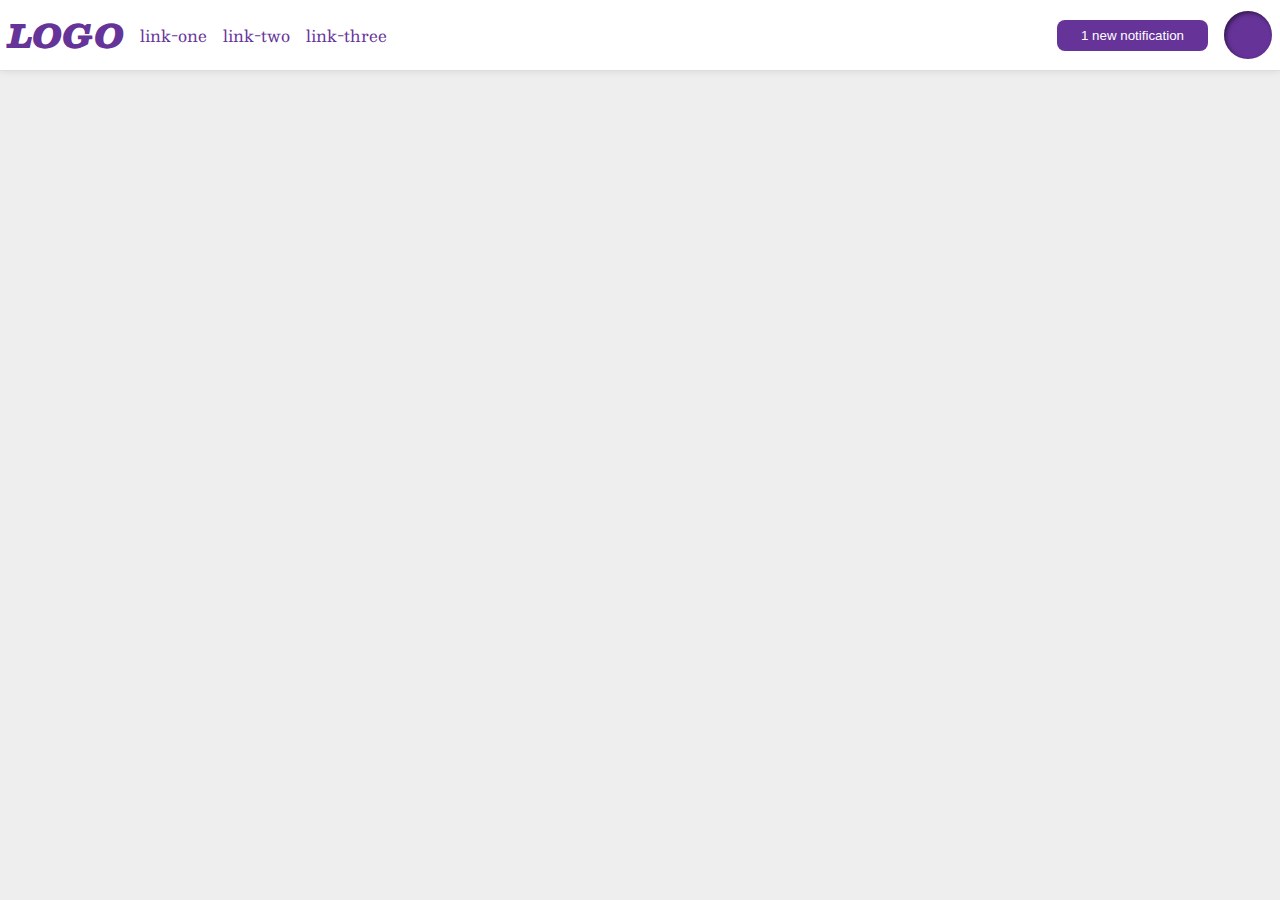
<file: foundations/flex/03-flex-header-2/index.html>
<!DOCTYPE html>
<html lang="en">

<head>
  <meta charset="UTF-8">
  <meta http-equiv="X-UA-Compatible" content="IE=edge">
  <meta name="viewport" content="width=device-width, initial-scale=1.0">
  <title>Flex Header 2</title>
  <link rel="stylesheet" href="style.css">
</head>

<body>
  <div class="header">
    <div class="nav-main">
      <div class="logo">
        LOGO
      </div>
      <ul class="links">
        <li><a href="https://google.com">link-one</a></li>
        <li><a href="https://google.com">link-two</a></li>
        <li><a href="https://google.com">link-three</a></li>
      </ul>
    </div>
    <div class="nav-user">
      <button class="notifications">
        1 new notification
      </button>
      <div class="profile-image"></div>
    </div>
  </div>
</body>

</html>
</file>
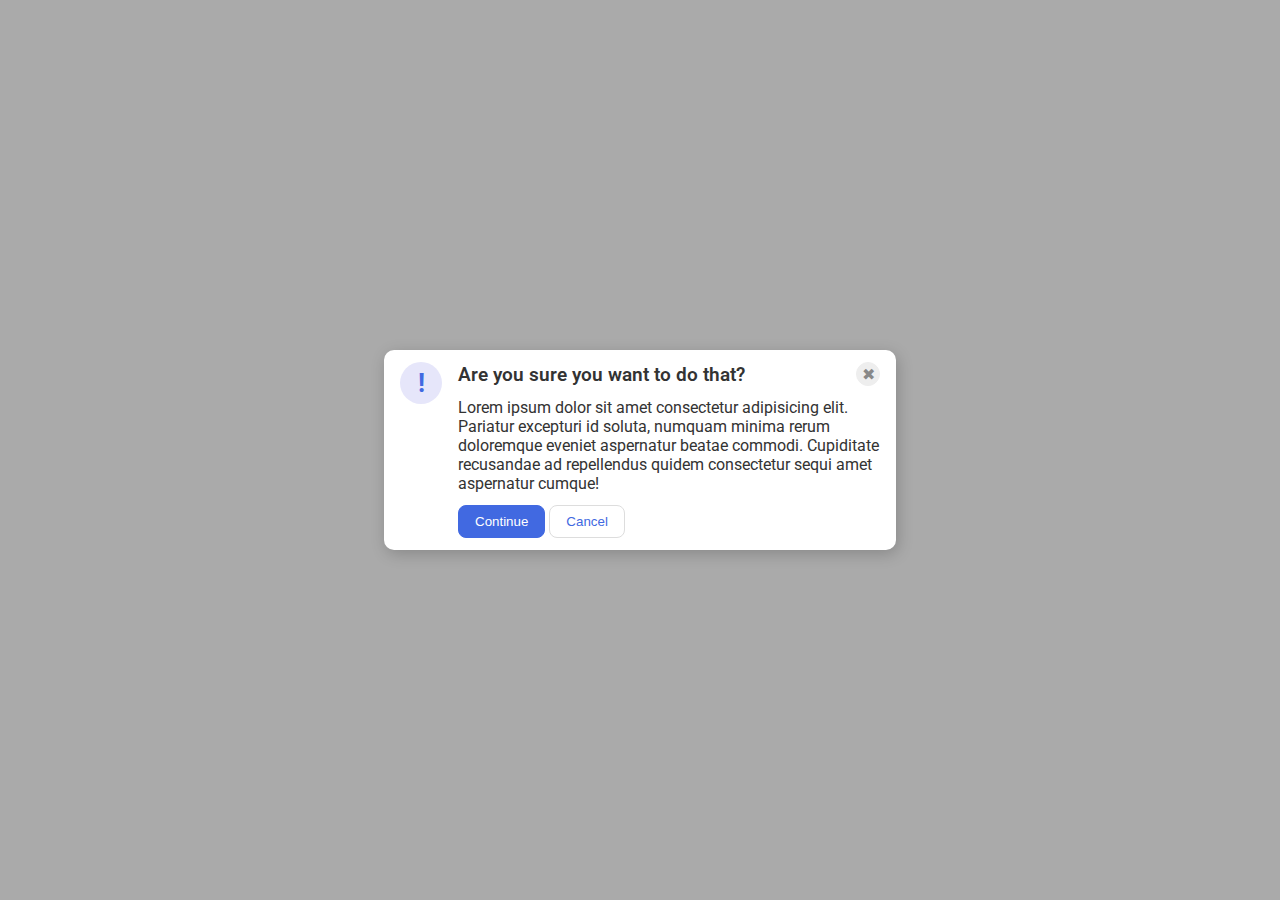
<file: foundations/flex/05-flex-modal/index.html>
<!DOCTYPE html>
<html lang="en">
  <head>
    <meta charset="UTF-8">
    <meta http-equiv="X-UA-Compatible" content="IE=edge">
    <meta name="viewport" content="width=device-width, initial-scale=1.0">
    <link rel="stylesheet" href="style.css">
    <title>Modal</title>
  </head>
  <body>
    <div class="modal">
      <div class="icon">!</div>
      <div class="content">
        <div class="header">
          <div class="title">Are you sure you want to do that?</div>
          <button class="close-button">✖</button>
        </div>
        <div class="text">Lorem ipsum dolor sit amet consectetur adipisicing elit. Pariatur excepturi id soluta, numquam minima rerum doloremque eveniet aspernatur beatae commodi. Cupiditate recusandae ad repellendus quidem consectetur sequi amet aspernatur cumque!</div>
        <div>
          <button class="continue">Continue</button>
          <button class="cancel">Cancel</button>
        </div>
      </div>
    </div>
  </body>
</html>
</file>
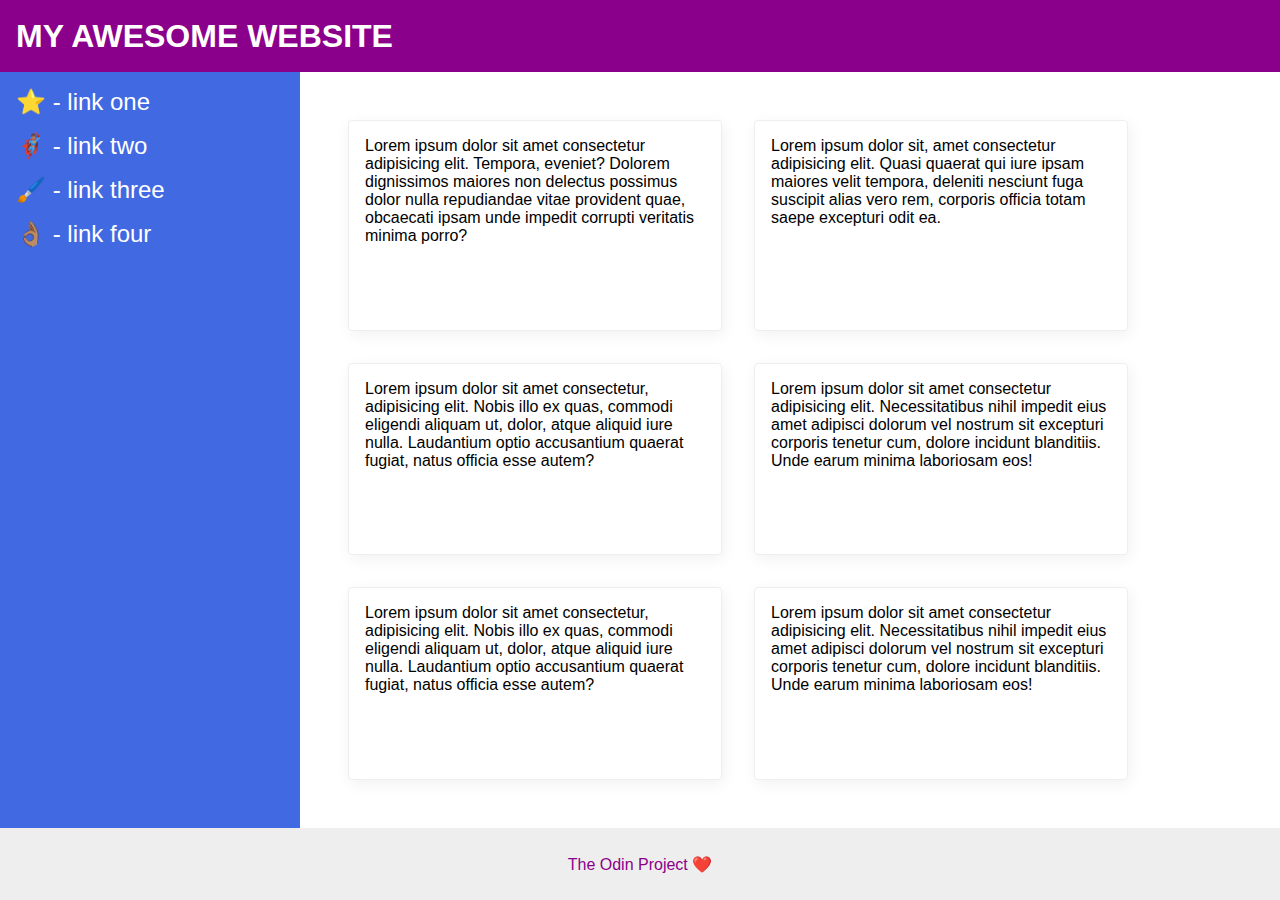
<file: foundations/flex/07-flex-layout-2/index.html>
<!DOCTYPE html>
<html lang="en">

<head>
  <meta charset="UTF-8">
  <meta http-equiv="X-UA-Compatible" content="IE=edge">
  <meta name="viewport" content="width=device-width, initial-scale=1.0">
  <title>The Holy Grail</title>
  <link rel="stylesheet" href="style.css">
</head>

<body>
  <div class="header">
    MY AWESOME WEBSITE
  </div>

  <main>
    <div class="sidebar">
      <ul>
        <li><a href="#">⭐ - link one</a></li>
        <li><a href="#">🦸🏽‍♂️ - link two</a></li>
        <li><a href="#">🖌️ - link three</a></li>
        <li><a href="#">👌🏽 - link four</a></li>
      </ul>
    </div>

    <section class="card-wrapper">
      <div class="card">Lorem ipsum dolor sit amet consectetur adipisicing elit. Tempora, eveniet? Dolorem dignissimos
        maiores non delectus possimus dolor nulla repudiandae vitae provident quae, obcaecati ipsam unde impedit
        corrupti
        veritatis minima porro?</div>
      <div class="card">Lorem ipsum dolor sit, amet consectetur adipisicing elit. Quasi quaerat qui iure ipsam maiores
        velit tempora, deleniti nesciunt fuga suscipit alias vero rem, corporis officia totam saepe excepturi odit ea.
      </div>
      <div class="card">Lorem ipsum dolor sit amet consectetur, adipisicing elit. Nobis illo ex quas, commodi eligendi
        aliquam ut, dolor, atque aliquid iure nulla. Laudantium optio accusantium quaerat fugiat, natus officia esse
        autem?</div>
      <div class="card">Lorem ipsum dolor sit amet consectetur adipisicing elit. Necessitatibus nihil impedit eius amet
        adipisci dolorum vel nostrum sit excepturi corporis tenetur cum, dolore incidunt blanditiis. Unde earum minima
        laboriosam eos!</div>
      <div class="card">Lorem ipsum dolor sit amet consectetur, adipisicing elit. Nobis illo ex quas, commodi eligendi
        aliquam ut, dolor, atque aliquid iure nulla. Laudantium optio accusantium quaerat fugiat, natus officia esse
        autem?</div>
      <div class="card">Lorem ipsum dolor sit amet consectetur adipisicing elit. Necessitatibus nihil impedit eius amet
        adipisci dolorum vel nostrum sit excepturi corporis tenetur cum, dolore incidunt blanditiis. Unde earum minima
        laboriosam eos!</div>
    </section>
  </main>

  <div class="footer">
    The Odin Project ❤️
  </div>
</body>

</html>
</file>
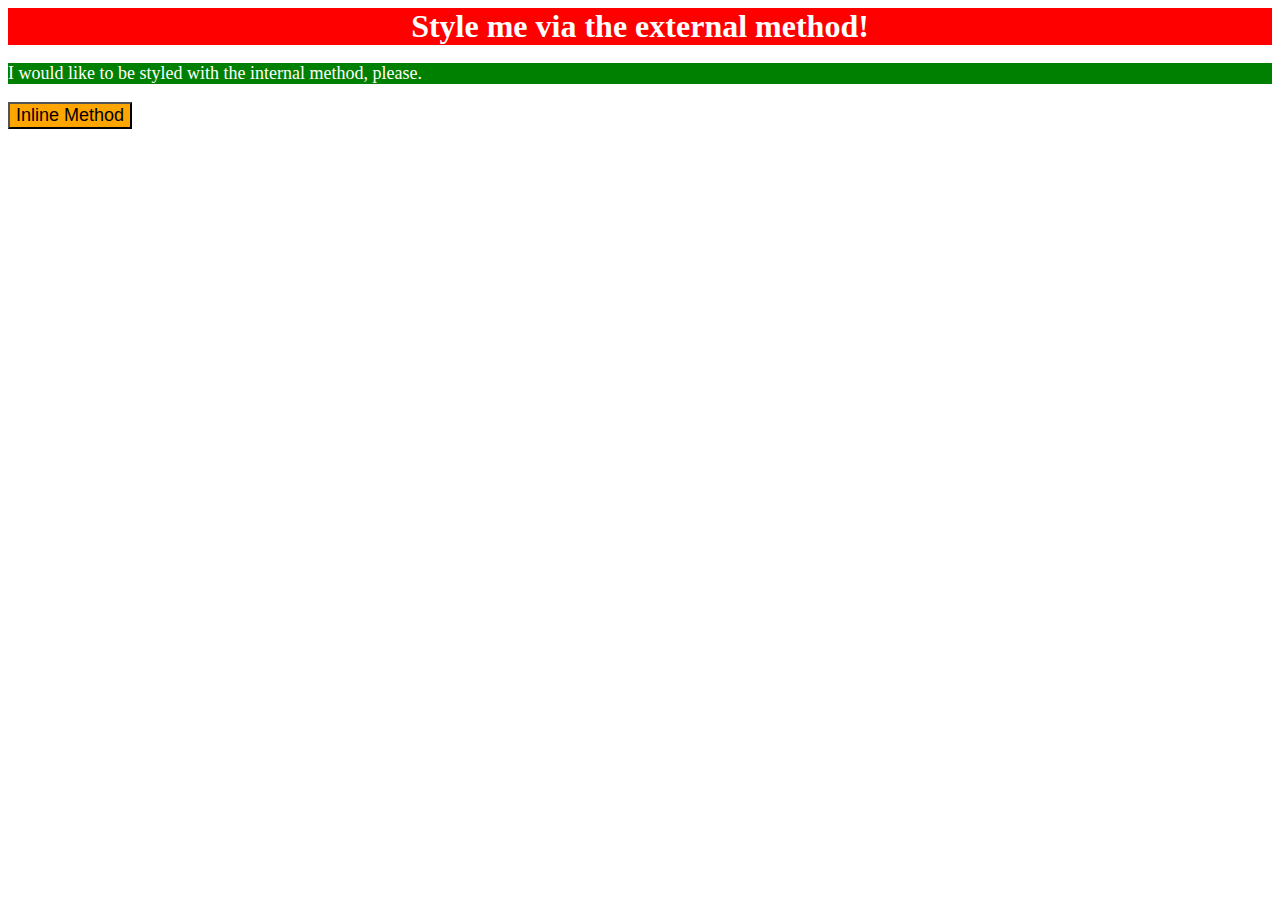
<file: foundations/intro-to-css/01-css-methods/index.html>
<!DOCTYPE html>
<html lang="en">
  <head>
    <meta charset="UTF-8">
    <meta http-equiv="X-UA-Compatible" content="IE=edge">
    <meta name="viewport" content="width=device-width, initial-scale=1.0">
    <link rel="stylesheet" href="./styles.css">
    <title>Methods for Adding CSS</title>

    <style>
      p {
        background-color: green;
        color: white;
        font-size: 18px;
      }
    </style>
  </head>
  <body>
    <div>Style me via the external method!</div>
    <p>I would like to be styled with the internal method, please.</p>
    <button style="background-color: orange; font-size: 18px;">Inline Method</button>
  </body>
</html>
</file>
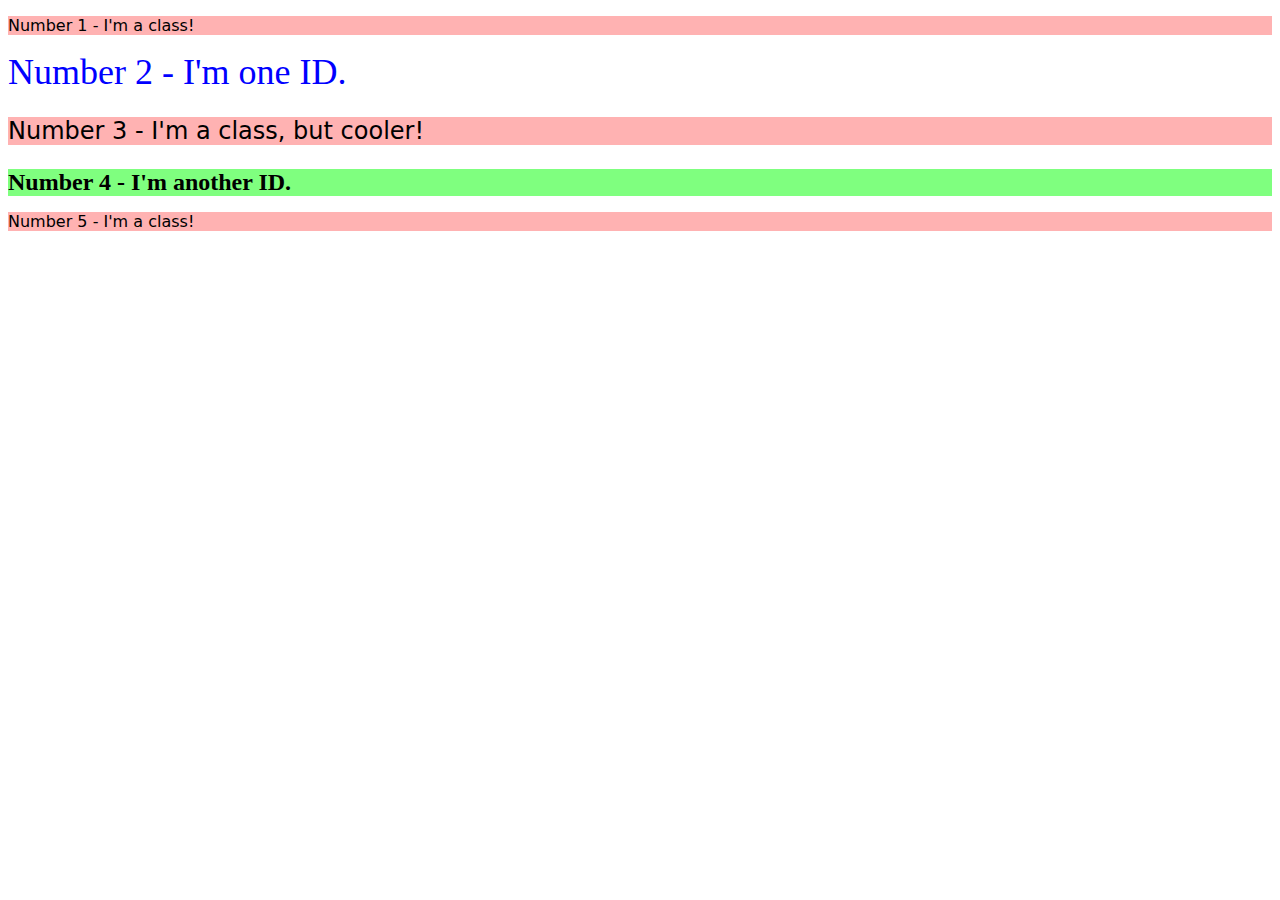
<file: foundations/intro-to-css/02-class-id-selectors/index.html>
<!DOCTYPE html>
<html lang="en">
  <head>
    <meta charset="UTF-8">
    <meta http-equiv="X-UA-Compatible" content="IE=edge">
    <meta name="viewport" content="width=device-width, initial-scale=1.0">
    <title>Class and ID Selectors</title>
    <link rel="stylesheet" href="style.css">
  </head>
  <body>
    <p class="text-md">Number 1 - I'm a class!</p>
    <div id="lineTwo">Number 2 - I'm one ID.</div>
    <p class="text-lg">Number 3 - I'm a class, but cooler!</p>
    <div id="fancyLine">Number 4 - I'm another ID.</div>
    <p class="text-md">Number 5 - I'm a class!</p>
  </body>
</html>
</file>
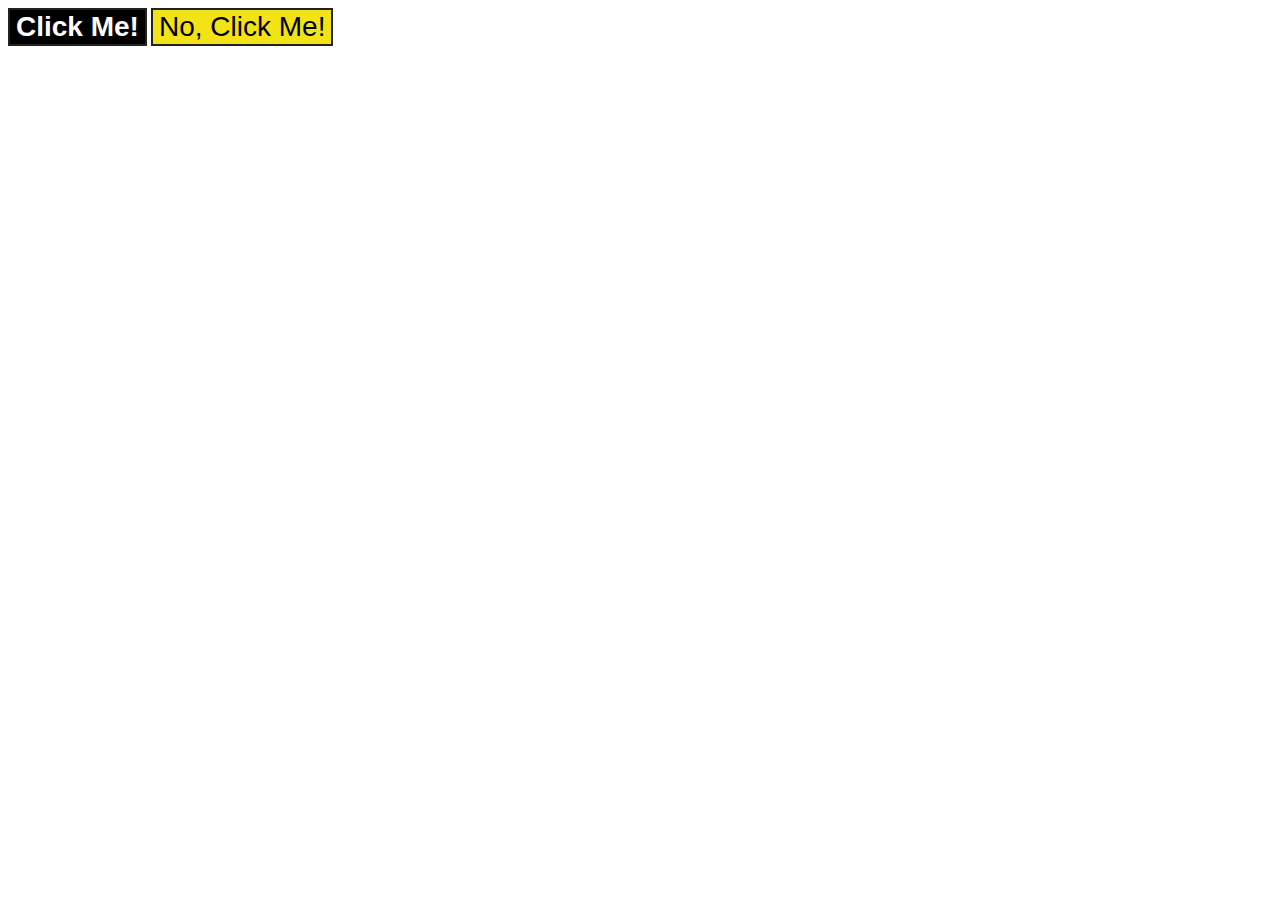
<file: foundations/intro-to-css/03-grouping-selectors/index.html>
<!DOCTYPE html>
<html lang="en">
  <head>
    <meta charset="UTF-8">
    <meta http-equiv="X-UA-Compatible" content="IE=edge">
    <meta name="viewport" content="width=device-width, initial-scale=1.0">
    <title>Grouping Selectors</title>
    <link rel="stylesheet" href="style.css">
  </head>
  <body>
    <button class="primary-btn">Click Me!</button>
    <button class="secondary-btn">No, Click Me!</button>
  </body>
</html>
</file>
<file: foundations/flex/03-flex-header-2/style.css>
/* this is some magical font-importing.  
you'll learn about it later. */
@import url('https://fonts.googleapis.com/css2?family=Besley:ital,wght@0,400;1,900&display=swap');

body {
  margin: 0;
  background: #eee;
  font-family: Besley, serif;
}

.header {
  background: white;
  border-bottom: 1px solid #ddd;
  box-shadow: 0 0 8px rgba(0,0,0,.1);
  display: flex;
  flex-flow: row nowrap;
  justify-content: space-between;
  align-items: center;
  padding: 8px;
}

.nav-main, .nav-user {
  display: flex;
  flex-flow: row nowrap;
  align-items: center;
  gap: 16px;
}

.profile-image {
  background: rebeccapurple;
  box-shadow: inset 2px 2px 4px rgba(0,0,0,.5);
  border-radius: 50%;
  width: 48px;
  height: 48px;
}

.logo {
  color: rebeccapurple;
  font-size: 32px;
  font-weight: 900;
  font-style: italic;
}

button {
  border: none;
  border-radius: 8px;
  background: rebeccapurple;
  color: white;
  padding: 8px 24px;
}

a {
  /* this removes the line under our links */
  text-decoration: none;
  color: rebeccapurple;
}

ul {
  list-style-type: none;
  display: flex;
  gap: 16px;
  margin: 0;
  padding: 0;
}
</file>
<file: foundations/flex/05-flex-modal/style.css>
@import url('https://fonts.googleapis.com/css2?family=Roboto:wght@400;700&display=swap');

html, body {
  height: 100%;
}

body {
  font-family: Roboto, sans-serif;
  margin: 0;
  background: #aaa;
  color: #333;
  /* I'll give you this one for free lol */
  display: flex;
  align-items: center;
  justify-content: center;
}

.modal {
  display: flex;
  gap: 16px;
  padding: 12px 16px;
  background: white;
  width: 480px;
  border-radius: 10px;
  box-shadow: 2px 4px 16px rgba(0,0,0,.2);
}

.content {
  display: flex;
  flex-flow: column nowrap;
  gap: 12px;
}

.header {
  display: flex;
  justify-content: space-between;
  align-items: center;
}

.header .title {
  font-size: 1.2rem;
  font-weight: 600;
}

.header button {
  flex: 0 0 auto;
}

.icon {
  color: royalblue;
  font-size: 26px;
  font-weight: 700;
  background: lavender;
  width: 42px;
  height: 42px;
  border-radius: 50%;
  display: flex;
  flex: 0 0 auto;
  align-items: center;
  justify-content: center;
}

.close-button {
  background: #eee;
  border-radius: 50%;
  color: #888;
  font-weight: 400;
  font-size: 16px;
  height: 24px;
  width: 24px;
  display: flex;
  align-items: center;
  justify-content: center;
  border: 1px solid #eee;
  padding: 0;
}

button {
  cursor: pointer;
  padding: 8px 16px;
  border-radius: 8px;
}

button.continue {
  background: royalblue;
  border: 1px solid royalblue;
  color: white;
}

button.cancel {
  background: white;
  border: 1px solid #ddd;
  color: royalblue;
}
</file>
<file: foundations/flex/07-flex-layout-2/style.css>
body {
  font-family: -apple-system, BlinkMacSystemFont, 'Segoe UI', Roboto, Oxygen, Ubuntu, Cantarell, 'Open Sans', 'Helvetica Neue', sans-serif;
  margin: 0;
  min-height: 100vh;
  display: flex;
  flex-flow: column;
}

main {
  flex: 1;
  display: flex;
  flex-flow: row nowrap;
}

.header {
  height: 72px;
  background: darkmagenta;
  color: white;
  font-size: 32px;
  font-weight: 900;
  display: flex;
  align-items: center;
  padding: 0 16px;
}


.card-wrapper {
  flex: 1;
  display: flex;
  flex-flow: row wrap;
  gap: 32px;
  align-items: stretch;
  align-content: stretch;
  padding: 48px;
}

.card {
  max-width: 340px;
  flex: 1 1 auto;
  padding: 16px;
}

.footer {
  height: 72px;
  background: #eee;
  color: darkmagenta;
  display: flex;
  justify-content: center;
  align-items: center;
}

.sidebar {
  flex: 0 0 auto;
  width: 300px;
  background: royalblue;
  box-sizing: border-box;
}

.sidebar ul {
  list-style: none;
  margin: 0;
  padding: 16px;
  font-size: 24px;
}

.sidebar ul li:not(:last-of-type)  {
  margin-bottom: 16px;
}

a {
  color: white;
  text-decoration: none;
}

.card {
  border: 1px solid #eee;
  box-shadow: 2px 4px 16px rgba(0,0,0,.06);
  border-radius: 4px;
}
</file>
<file: foundations/intro-to-css/01-css-methods/styles.css>
div {
  background-color: red;
  color: white;
  font-size: 32px;
  font-weight: 700;
  text-align: center;
}
</file>
<file: foundations/intro-to-css/02-class-id-selectors/style.css>
p:nth-child(odd) {
  background-color: #ff00004d;
  font-family: "Verdana", "DejaVu Sans", sans-serif;
}

.text-md,
.text-lg {
  font-family: sans-serif;
  color: #000000;
}

.text-md {
  font-size: 1rem;
}

.text-lg {
  font-size: 1.5rem;
}

#lineTwo {
  font-family: serif;
  font-size: 2.25rem;
  color: #0000FF;
}

#fancyLine {
  font-family: serif;
  background-color: #00ff0080;
  font-weight: 700;
  font-size: 1.5rem;
}
</file>
<file: foundations/intro-to-css/03-grouping-selectors/style.css>
.primary-btn,
.secondary-btn {
  font-size: 28px;
  font-family: "Helvetica", "Times New Roman", sans-serif;
  border: 2px solid #232222;
  cursor: pointer;
}

.primary-btn {
  background-color: #000000;
  color: #ffffff;
  font-weight: 700;
}

.secondary-btn {
  background-color: #f2e317;
  color: #000000;
}
</file>
